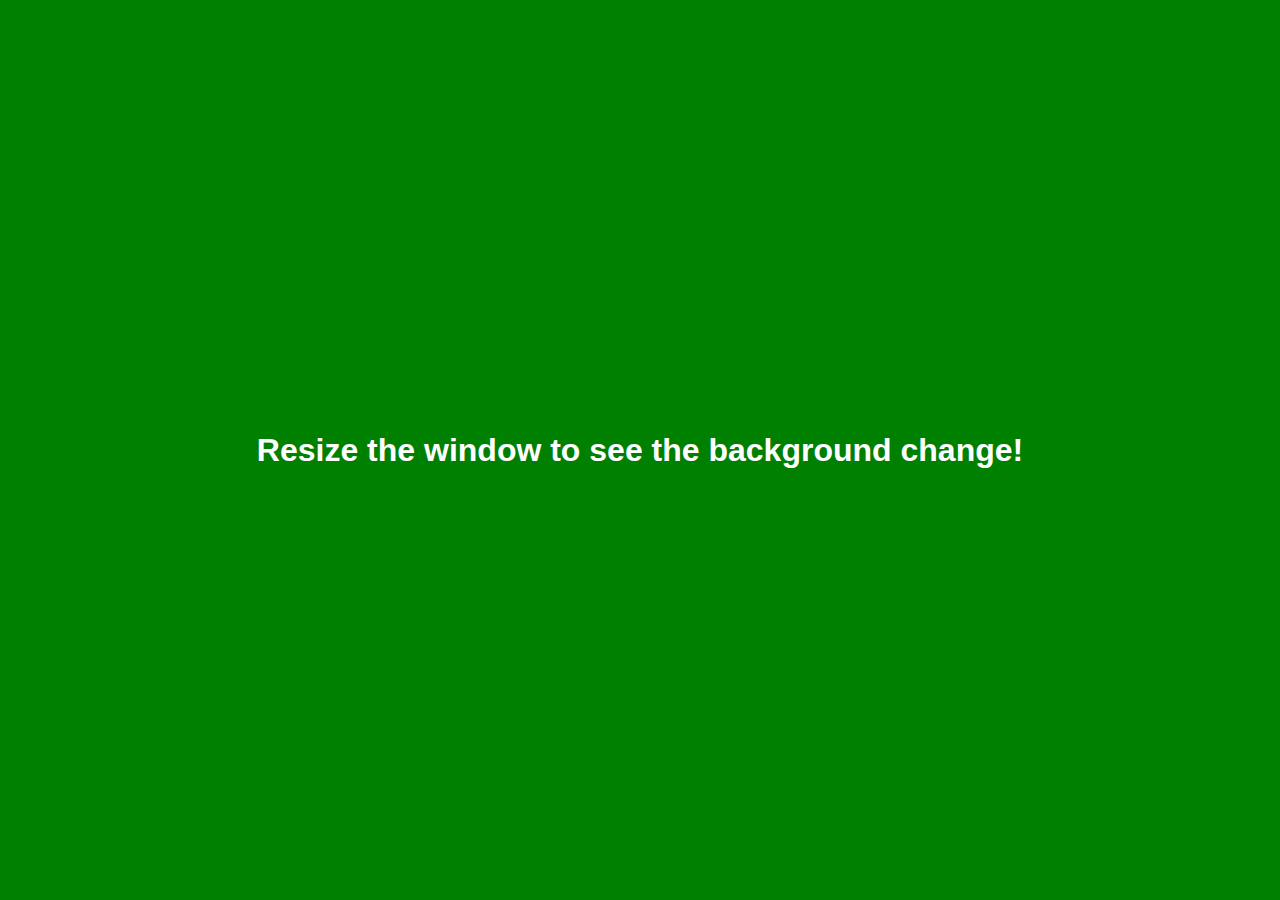
<file: mediaQuery/index.html>
<!DOCTYPE html>
<html lang="en">
<head>
    <meta charset="UTF-8">
    <meta name="viewport" content="width=device-width, initial-scale=1.0">
    <title>Media Query Background</title>
    <link rel="stylesheet" href="styles.css">
</head>
<body>
    <h1>Resize the window to see the background change!</h1>
</body>
</html>
</file>
<file: mediaQuery/styles.css>
body {
    background-color: red;
    margin: 0;
    min-height: 100vh; 
    display: flex;
    justify-content: center;
    align-items: center;
    color: white;
    font-family: Arial, sans-serif;
}

@media (min-width: 768px) {
    body {
        background-color: blue;
    }
}

@media (min-width: 1200px) {
    body {
        background-color: green;
    }
}

@media (max-width: 767px) {
    body {
        background-image: url('https://images.unsplash.com/photo-1506748686214-e9df14d4d9d0'); 
        background-size: cover;
    }
}

@media (min-width: 768px) and (max-width: 1199px) {
    body {
        background-image: url('https://images.unsplash.com/photo-1472214103451-9374e2e7e06e'); 
        background-size: cover;
    }
}

@media (min-width: 1200px) {
    body {
        background-image: url('https://images.unsplash.com/photo-1490730141103-6cac27aaab94'); 
        background-size: cover;
    }
}
</file>
